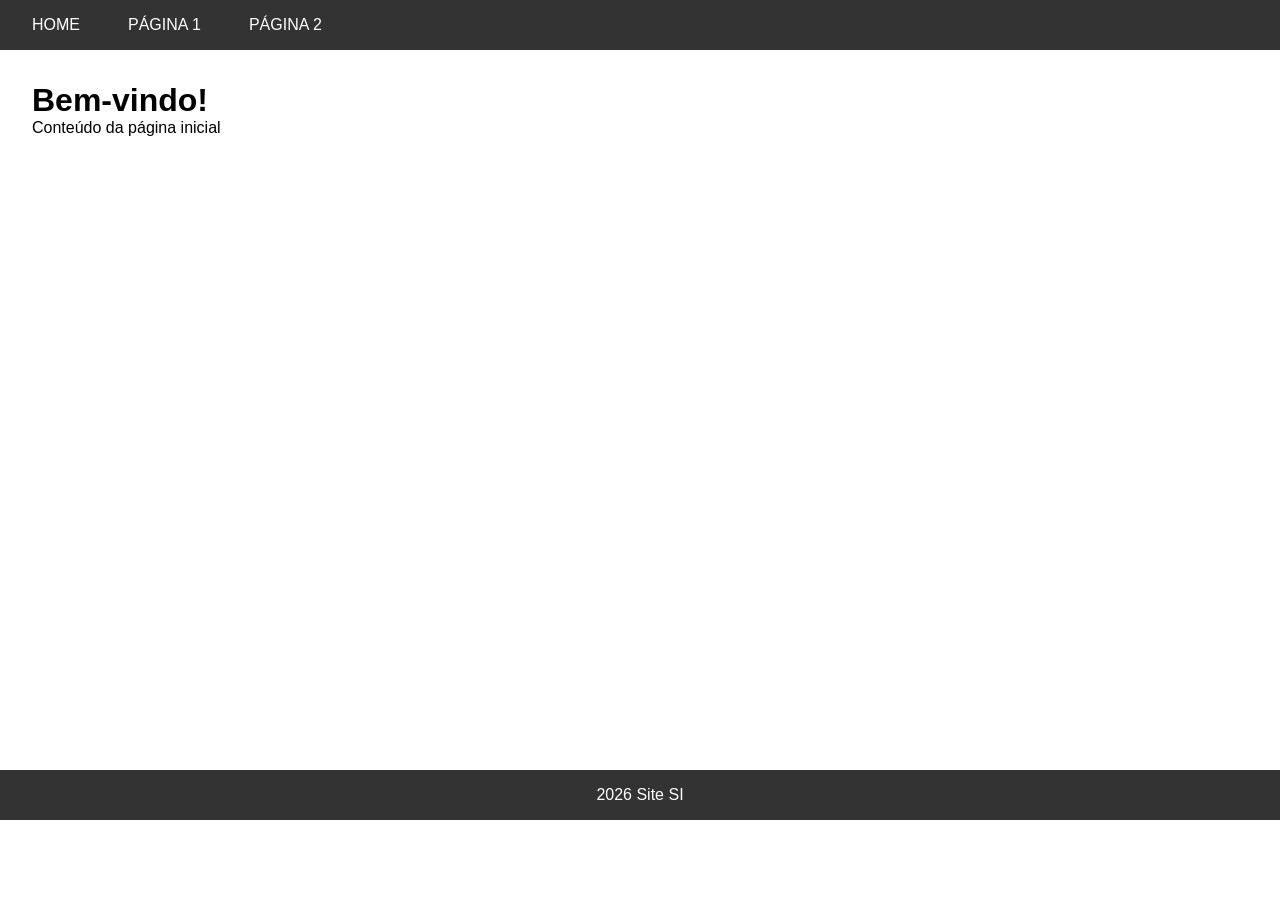
<file: aula04-CSS/index.html>
<!DOCTYPE html>
<html lang="pt-br">
    <head>
        <meta charset="UTF-8">
        <meta name="viewport" content="width=device-width, initial-scale=1.0">
        <title>HOME</title>
        <link rel="stylesheet" href="styles.css">
    </head>
    <body>
        <nav class="navbar">
            <input type="checkbox" id="menu-checkbox" hidden>
            <label for="menu-checkbox" class="menu-toggle">&#9776</label>
            <ul class="nav-list">
                <li>
                    <a class="nav-link" href="index.html">HOME</a>
                </li>
                <li>
                    <a class="nav-link" href="pag1.html">PÁGINA 1</a>
                </li>
                <li>
                    <a class="nav-link" href="pag2.html">PÁGINA 2</a>
                </li>
            </ul>
        </nav>
        <main class="main-content">
            <h1>Bem-vindo!</h1>
            <p>Conteúdo da página inicial</p>
        </main>
        <footer>
            <p>2026 Site SI</p>
        </footer>
    </body>
</html>
</file>
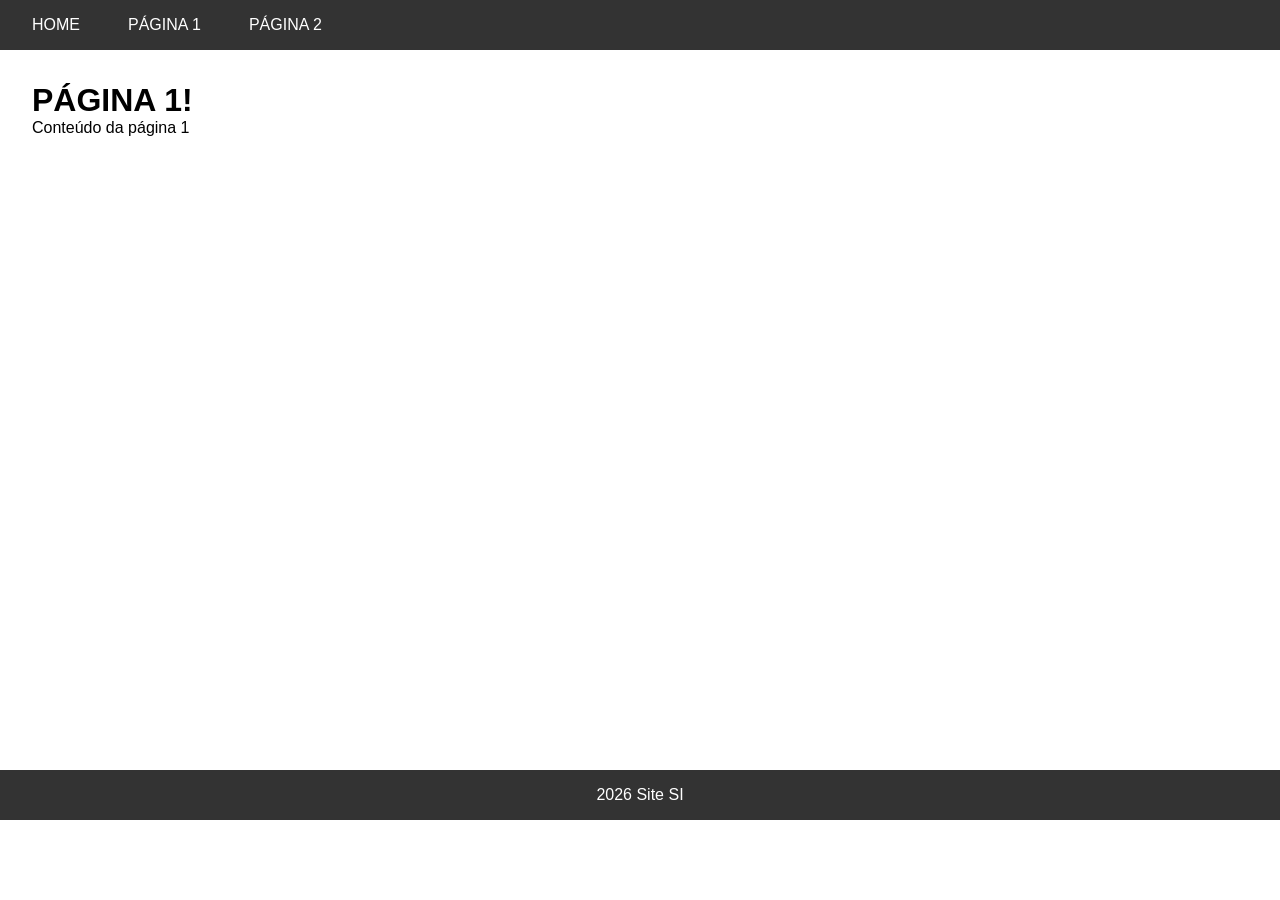
<file: aula04-CSS/pag1.html>
<!DOCTYPE html>
<html lang="pt-br">
    <head>
        <meta charset="UTF-8">
        <meta name="viewport" content="width=device-width, initial-scale=1.0">
        <title>PÁGINA 1</title>
        <link rel="stylesheet" href="styles.css">
    </head>
    <body>
        <nav class="navbar">
            <ul class="nav-list">
                <li>
                    <a class="nav-link" href="index.html">HOME</a>
                </li>
                <li>
                    <a class="nav-link" href="pag1.html">PÁGINA 1</a>
                </li>
                <li>
                    <a class="nav-link" href="pag2.html">PÁGINA 2</a>
                </li>
            </ul>
        </nav>
        <main class="main-content">
            <h1>PÁGINA 1!</h1>
            <p>Conteúdo da página 1</p>
        </main>
        <footer>
            <p>2026 Site SI</p>
        </footer>
    </body>
</html>
</file>
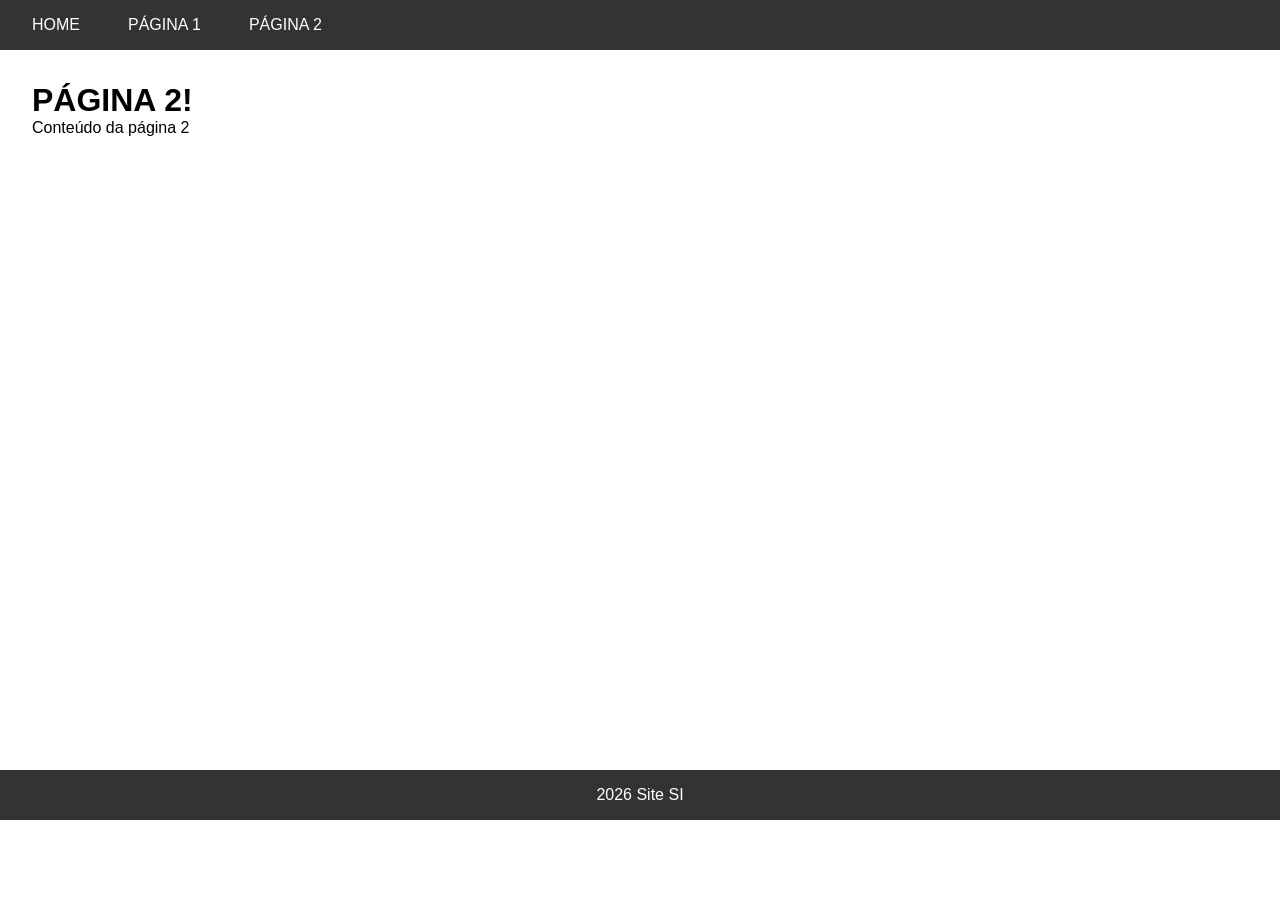
<file: aula04-CSS/pag2.html>
<!DOCTYPE html>
<html lang="pt-br">
    <head>
        <meta charset="UTF-8">
        <meta name="viewport" content="width=device-width, initial-scale=1.0">
        <title>PÁGINA 2</title>
        <link rel="stylesheet" href="styles.css">
    </head>
    <body>
        <nav class="navbar">
            <ul class="nav-list">
                <li>
                    <a class="nav-link" href="index.html">HOME</a>
                </li>
                <li>
                    <a class="nav-link" href="pag1.html">PÁGINA 1</a>
                </li>
                <li>
                    <a class="nav-link" href="pag2.html">PÁGINA 2</a>
                </li>
            </ul>
        </nav>
        <main class="main-content">
            <h1>PÁGINA 2!</h1>
            <p>Conteúdo da página 2</p>
        </main>
        <footer>
            <p>2026 Site SI</p>
        </footer>
    </body>
</html>
</file>
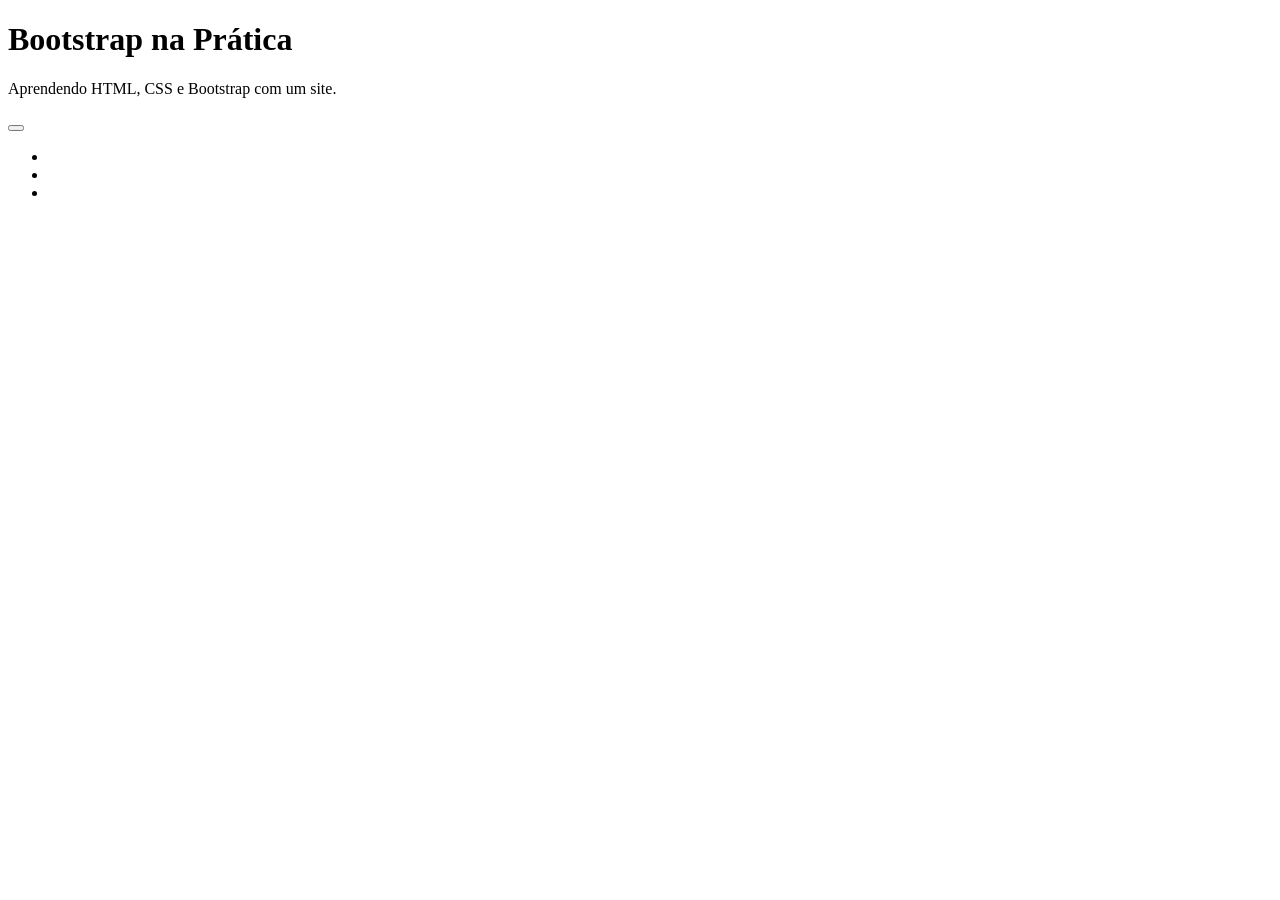
<file: aulabootstrap/produtos.html>
<!DOCTYPE html>
<html lang="pt-br">

<head>
    <meta charset="UTF-8">
    <meta name="viewport" content="width=device-width, initial-scale=1.0">
    <title>Produtos</title>
</head>

<body>
    <header>
        <div>
            <h1>Bootstrap na Prática</h1>
            <p>Aprendendo HTML, CSS e Bootstrap com um site.</p>
        </div>
    </header>

    <nav>
        <div>
            <a href=""></a>

            <button>
                <span></span>
            </button>

            <div>
                <ul>
                    <li>
                        <a href=""></a>
                    </li>
                    <li>
                        <a href=""></a>
                    </li>
                    <li>
                        <a href=""></a>
                    </li>
                </ul>
            </div>
        </div>
    </nav>

    <main>
        <section>
           <h2></h2>
           <div>
                <table>
                    <thead>
                    </thead>
                    <tbody>
                    <tr>
                        <th></th>
                        <th></th>
                        <th></th>
                        <th></th>
                        <th></th>
                    </tr>

                    <tr>
                        <th></th>
                        <th></th>
                        <th></th>
                        <th></th>
                        <th></th>
                    </tr>

                    <tr>
                        <th></th>
                        <th></th>
                        <th></th>
                        <th></th>
                        <th></th>
                    </tr>

                    <tr>
                        <th></th>
                        <th></th>
                        <th></th>
                        <th></th>
                        <th></th>
                    </tr>

                    <tr>
                        <th></th>
                        <th></th>
                        <th></th>
                        <th></th>
                        <th></th>
                    </tr>
                    </tbody>
                </table>

           </div>
        </section>

        <section>
            
        </section>
    </main>

    <footer>
        <div>
            <p></p>
        </div>
    </footer>
</body>
</html>
</file>
<file: aula04-CSS/styles.css>
*{
    margin: 0;
    padding: 0;
    box-sizing: border-box;
    font-family: Arial, Helvetica, sans-serif;
}

/* NavBar */
.navbar{
    background-color: #333;
    padding: 1rem;
}

.nav-list{
    list-style: none;
    display: flex;
    gap: 1rem;
}

.nav-link{
    color: white;
    text-decoration: none;
    padding: 0.5rem 1rem;
}

.nav-link:hover,
.nav-link.action{
    background-color: #555;
    border-radius: 4px;
}

.main-content{
    padding: 2rem;
    min-height: 80vh;
}

footer{
    background-color: #333;
    color: white;
    text-align: center;
    padding: 1rem;
    margin-top: auto;
}


/*Menu Mobile*/
.menu-toggle{
    display: none;
    cursor: pointer;
    color: white;
    font-size: 1.5rem;
}

@media (max-width: 750px){
    .navbar{
        position: relative;
    }

    .menu-toggle{
        display: block;
    }

    .nav-list{
        display: none;
        flex-direction: column;
        width: 100%;
        text-align: center;
    }

    #menu-checkbox:checked ~ .nav-list{
        display: flex;
    }
    .nav-link{
        padding: 1rem;
    }
}
</file>
